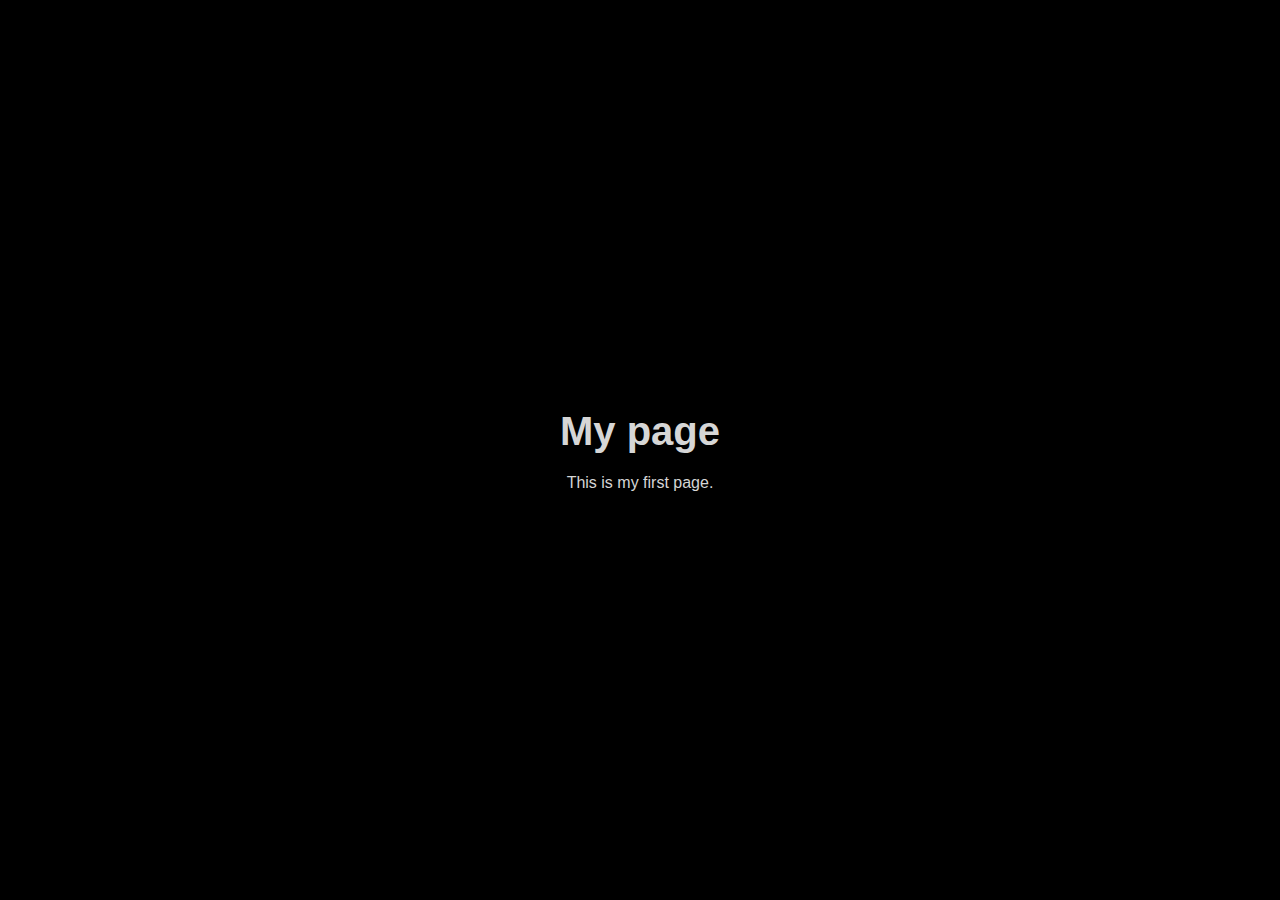
<file: Chapter 1/index.html>
<!DOCTYPE html>
<html lang="en">
<head>
  <meta charset="UTF-8">
  <meta name="viewport" content="width=device-width, initial-scale=1.0">
  <title>My page</title>
  <link rel="stylesheet" href="css/main.css">
  <script src ="js/main.js" defer></script>  
  

</head>
<body>
    <main>
        <h1>My page</h1>
        <p>This is my first page.</p>
    </main>
  
</body>
</html>
</file>
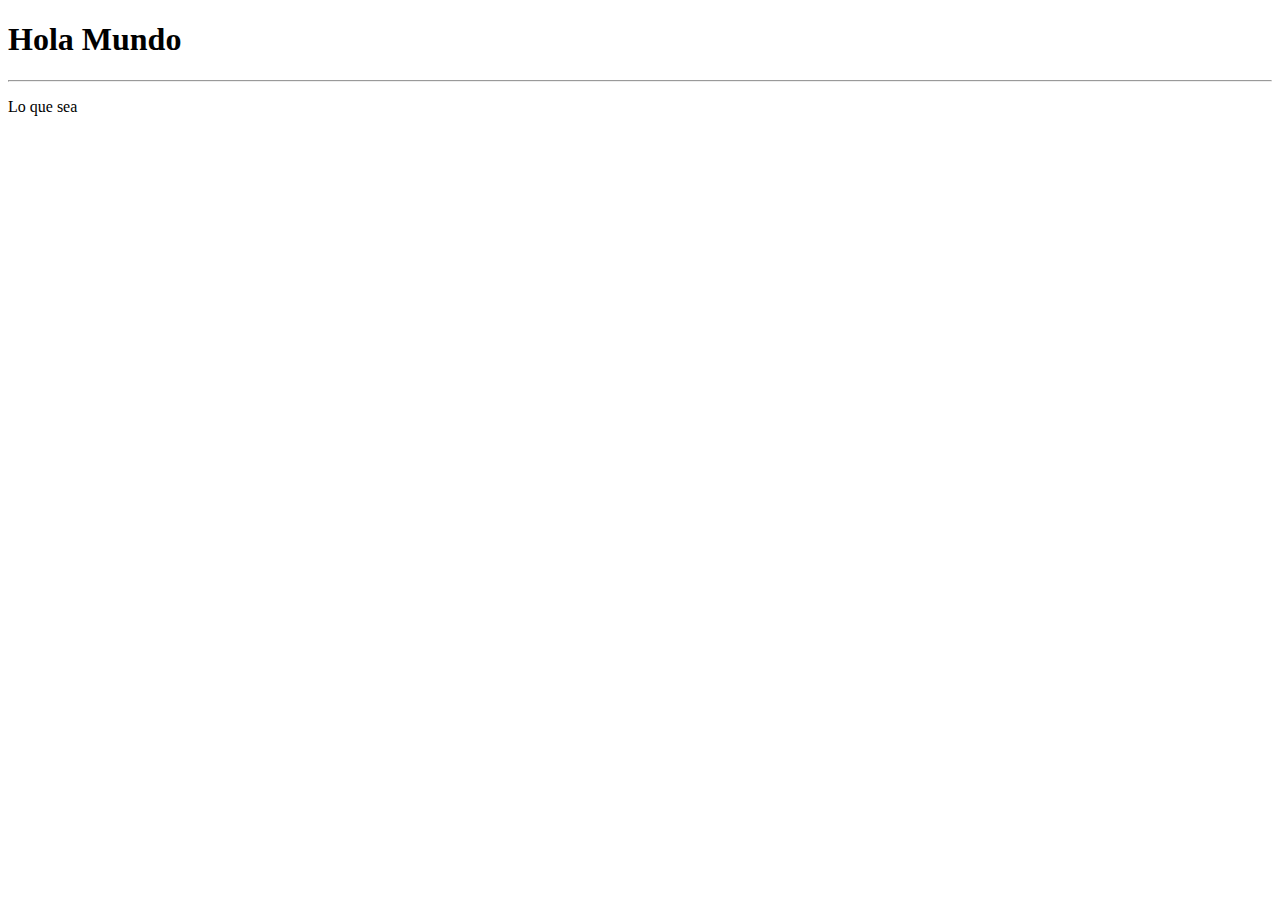
<file: Introduccion/index.html>
<!DOCTYPE html>
<html lang="es">
<head>
    <meta charset="UTF-8">

    
    
</head>
<body>
    
    <h1>Hola Mundo</h1>
    <hr>

    <p>
        Lo que sea
    </p>
    
    
    <script src="assets/js/ciclos/for.js"></script>
    
</body>
</html>
</file>
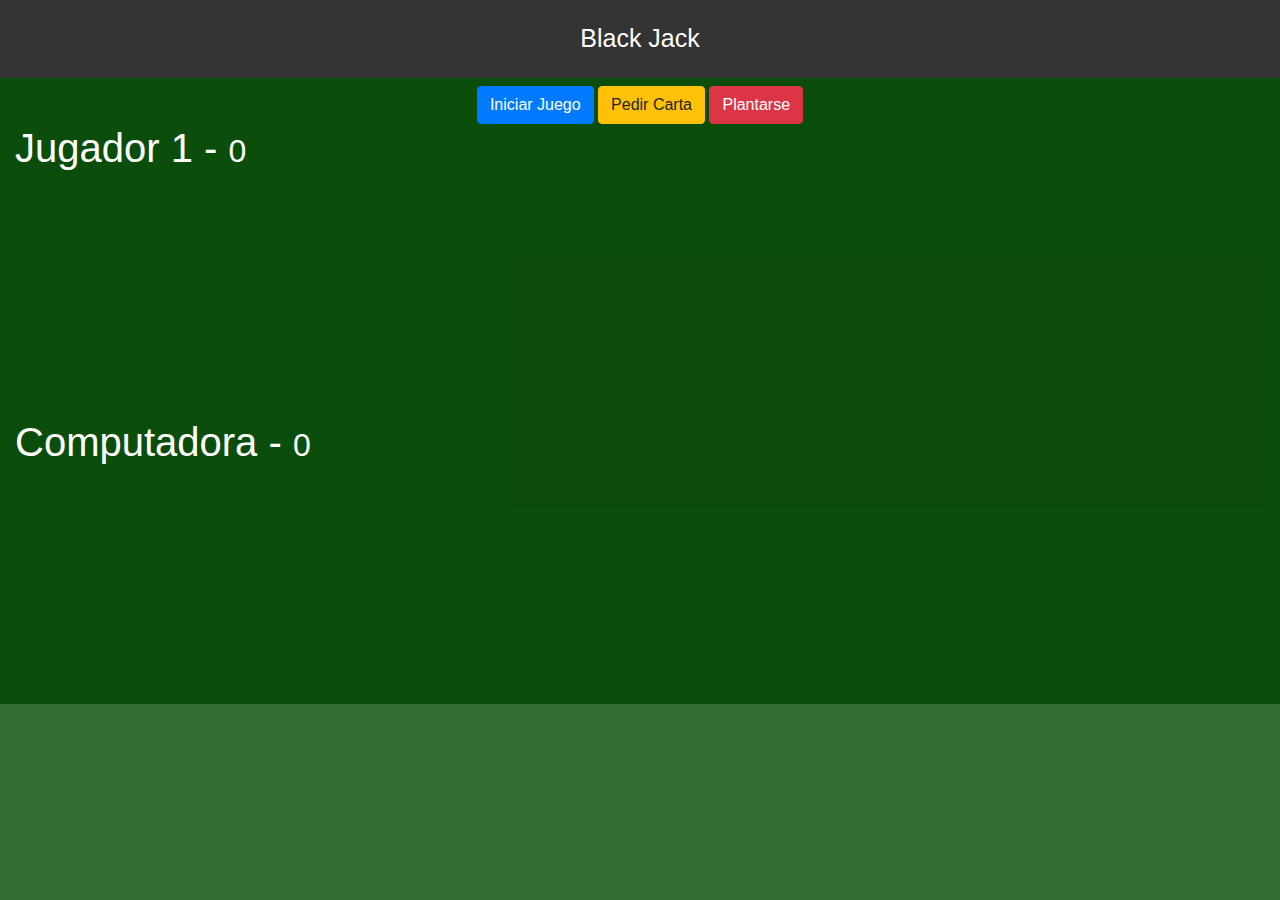
<file: proyectoBJ/index.html>
<!DOCTYPE html>
<html lang="en">
<head>
    <meta charset="UTF-8">
    <meta name="viewport" content="width=device-width, initial-scale=1.0">
    <title>Black Jack</title>

    <link rel="stylesheet" href="https://cdn.jsdelivr.net/npm/bootstrap@4.4.1/dist/css/bootstrap.min.css" integrity="sha384-Vkoo8x4CGsO3+Hhxv8T/Q5PaXtkKtu6ug5TOeNV6gBiFeWPGFN9MuhOf23Q9Ifjh" crossorigin="anonymous">
    <link rel="stylesheet" href="assets/css/styles.css ">
</head>
<body>

    <header class="titulo">
        Black Jack
    </header>

    <div class="row mt-2">
        <div class="col text-center">
            
            <button class="btn btn-primary" id="btnIniciarJuego">Iniciar Juego</button>
            <button class="btn btn-warning" id="btnPedirCarta">Pedir Carta</button>
            <button class="btn btn-danger" id="btnPlantarse" >Plantarse</button>
        </div>
    </div>

    <div class="row container">
        <div class="col">

            <h1>Jugador 1 - <small>0</small>  </h1>
            <div id="jugador-cartas">
                <!-- <img class="carta" src="assets/cartas/2C.png" alt=""> -->
            </div>
        </div>


    </div>

    <div class="row container mt-2">
        <div class="col">

            <h1>Computadora - <small>0</small>  </h1>
            <div id="computadora-cartas">
                <!-- <img class="carta" src="assets/cartas/2C.png" alt=""> -->
            </div>
        </div>


    </div>

    <script src="assets/js/underscore-min.js"></script>
    <script src="assets/js/juego.js"></script>
    
</body>
</html>
</file>
<file: Chapter 1/css/main.css>
* {
  margin: 0;
  padding: 0;
  box-sizing: border-box;
}

html,
body {
  width: 100%;
  height: 100%;
  font-size: 16px;
  font-family: 'Arial', sans-serif;
  background-color: #000000;
  color: #d6d6d6;
}

main {
  display: flex;
  flex-direction: column;
  align-items: center;
  justify-content: center;
  height: 100vh;
}

h1 {
  font-size: 2.5rem;
  margin-bottom: 20px;
}
</file>
<file: proyectoBJ/assets/css/styles.css>
html, body {
    margin: 0;
    padding: 0;
    font-family: Arial, sans-serif;
    background-color: #004400c9;
    color: #ffffff;
}


.titulo {
    text-align: center;
    font-size: 25px;
    padding: 20px;
    color: #ffffff;
    background-color: #333;
}

.carta {
    position: relative;
    left: 100px;
    margin-left: -75px;
    width: 150px;
}

#jugador-cartas, #computadora-cartas {
    height: 230px;
}
</file>
